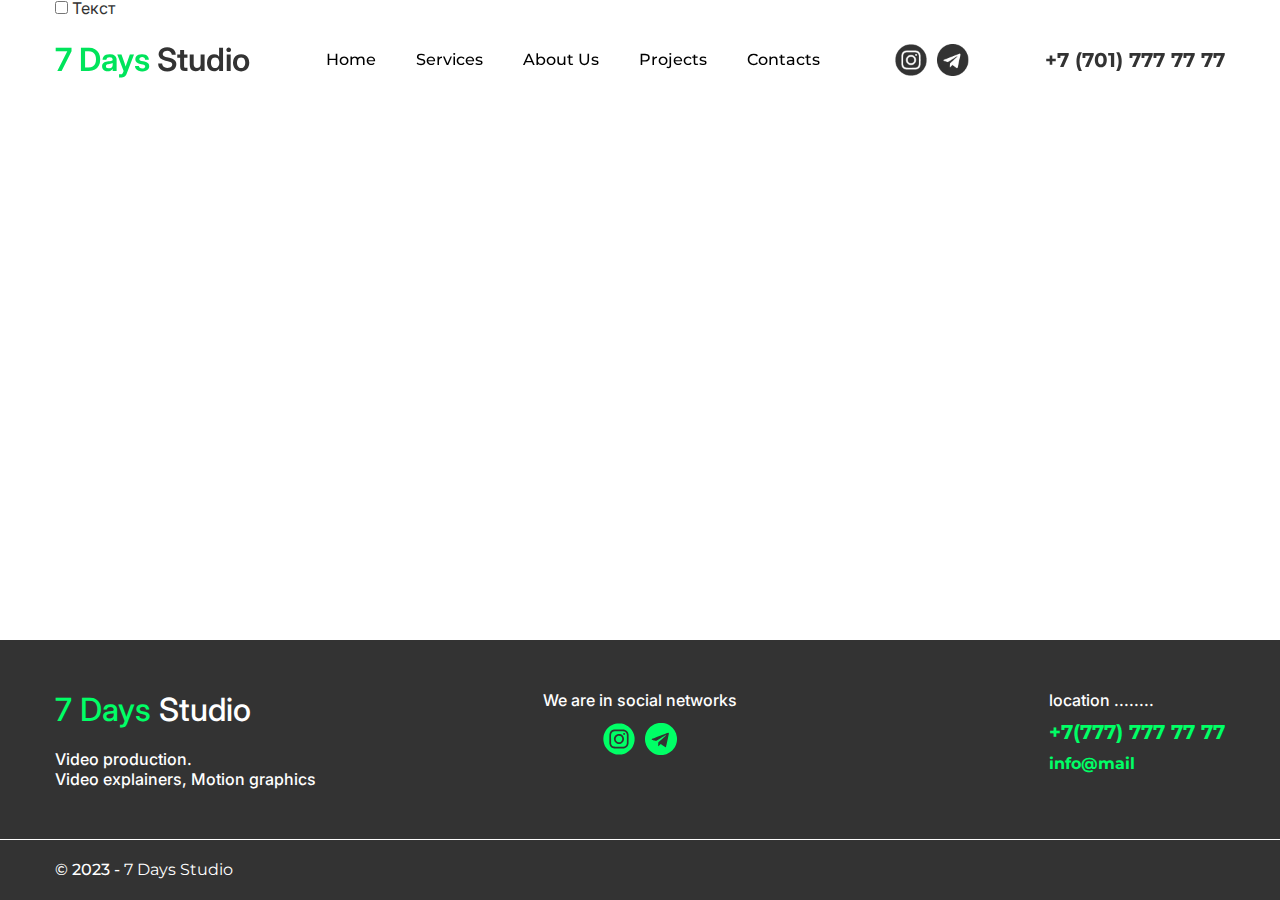
<file: home.html>
<!DOCTYPE html>
<html lang="en">

<head>
	<title>HomePage</title>
	<meta charset="UTF-8">
	<meta name="format-detection" content="telephone=no">
	<!-- <style>body{opacity: 0;}</style> -->
	<link rel="stylesheet" href="css/style.min.css?_v=20230620214445">
	<link rel="shortcut icon" href="favicon.ico">
	<!-- <meta name="robots" content="noindex, nofollow"> -->
	<meta name="viewport" content="width=device-width, initial-scale=1.0">
	<link rel="preconnect" href="https://fonts.googleapis.com">
	<link rel="preconnect" href="https://fonts.gstatic.com" crossorigin>
	<link href="https://fonts.googleapis.com/css2?family=Inter:wght@300;500;600;700;800&family=Montserrat:wght@400;500;600;700&display=swap&_v=20230620214445" rel="stylesheet">
</head>

<body>
	<div class="wrapper">
		<header class="header" data-lp>
			<div class="header__container">
				<div class="header__menu menu">
					<div class="menu__logo">
						<span class="menu__logo-green">7 Days </span>
						<span class="menu__logo-gray">Studio</span>
					</div>

					<div class="menu__wrapper">
						<div class="menu__body">
							<nav class="menu__navigation">
								<ul class="menu__list">
									<li class="menu__item"><a data-goto-header data-goto=".first-screen" href="#" class="menu__link">Home</a></li>
									<li class="menu__item"><a data-goto-header data-goto=".services" href="#" class="menu__link">Services</a></li>
									<li class="menu__item"><a data-goto-header data-goto=".about" href="#" class="menu__link">About Us</a></li>
									<li class="menu__item"><a data-goto-header data-goto=".projects" href="#" class="menu__link">Projects</a></li>
									<li class="menu__item"><a data-goto-header data-goto=".footer" href="#" class="menu__link">Contacts</a></li>
								</ul>
							</nav>
						</div>
					</div>

					<div class="menu__socials socials-block" data-da=".menu__body, 479.98, last">
						<a href="#" class="socials-block__item">
							<picture><source srcset="img/header/icon-instagram.webp" type="image/webp"><img src="img/header/icon-instagram.png" alt=""></picture>
						</a>
						<a href="#" class="socials-block__item">
							<picture><source srcset="img/header/icon-telegram.webp" type="image/webp"><img src="img/header/icon-telegram.png" alt=""></picture>
						</a>
					</div>

					<a href="tel:+77017777777" class="menu__phone link-hover" data-da=".menu__body, 767.98, last">+7 (701) 777 77 77</a>

					<button type="button" class="menu__icon icon-menu"><span></span></button>
				</div>
			</div>
		</header>
		<main class="page">
			<div class="page__container">
				<div class="checkbox">
					<input id="c_1" data-error="Ошибка" class="checkbox__input" type="checkbox" value="1" name="form[]">
					<label for="c_1" class="checkbox__label"><span class="checkbox__text">Текст</span></label>
				</div>
			</div>
		</main>
		<footer class="footer">
			<div class="footer__top">
				<div class="footer__container">
					<div class="footer__logo-block">
						<div class="footer__logo">
							<span class="footer__logo-green">7 Days </span>
							<span class="footer__logo-white">Studio</span>
						</div>
						<p class="footer__info">Video production. <br> Video explainers, Motion graphics</p>
					</div>
					<div class="footer__socials">
						<div class="footer__socials-title">We are in social networks</div>
						<div class="footer__socials-body">
							<a href="#" class="footer__socials-item">
								<img src="img/footer/icon-instagram.svg" alt="">
							</a>
							<a href="#" class="footer__socials-item">
								<img src="img/footer/icon-telegram.svg" alt="">
							</a>
						</div>
					</div>
					<div class="footer__contacts">
						<div class="footer__contacts-body">
							<div class="footer__contacts-location">location ........</div>
							<a href="tel:+77777777777" class="footer__contacts-phone link-hover">+7(777) 777 77 77</a>
							<a href="mailto:info@mail" class="footer__contacts-email link-hover">info@mail</a>
						</div>
					</div>
				</div>
			</div>
			<div class="footer__bottom">
				<div class="footer__container">
					<div class="footer__copy">© 2023 - <span> 7 Days Studio</span></div>
				</div>
			</div>
		</footer>
	</div>
	<div id="form" aria-hidden="true" class="popup popup-form">
		<div class="popup__wrapper">
			<div class="popup__content">
				<button data-close type="button" class="popup__close">
					<img src="img/popup/x.svg" alt="">
				</button>
				<div class="popup__bg">
					<picture><source srcset="img/popup/bg.webp" type="image/webp"><img src="img/popup/bg.png" alt=""></picture>
				</div>
				<div class="popup__body">
					<div class="popup__titles">
						<h2 class="popup__title">Get detailed expert advice</h2>
						<p class="popup__desc">Leave a request and in the near future the manager of the company will contact you, who will advise you on all your questions</p>
					</div>
					<form data-ajax data-popup-message="#thanks" action="sendmail.php" method="POST" class="popup__form">
						<div class="popup__input round-input">
							<label class="round-input__label" for="name-2">Your Name <span>*</span></label>
							<div class="round-input__group icon-user">
								<input class="round-input__input" placeholder="Name" id="name-2" type="text" name="name" required>
							</div>
						</div>
						<div class="popup__input round-input">
							<label class="round-input__label" for="tel-2">Phone <span>*</span></label>
							<div class="round-input__group icon-phone">
								<input class="round-input__input tel-mask" placeholder="+7 (___) ___ ____" id="tel-2" type="tel" name="tel" required>
							</div>
						</div>
						<button class="popup__form-button button button--type-filled">Send</button>
						<div class="popup__info">By clicking on the button you agree to the processing of personal data in accordance with the privacy policy</div>
					</form>
				</div>
			</div>
		</div>
	</div>
	<div id="thanks" aria-hidden="true" class="popup popup-thanks">
		<div class="popup__wrapper">
			<div class="popup__content">
				<h2 class="popup__title">Thank you for your application!</h2>
				<p class="popup__desc">In the near future our manager will contact you, who will advise you on all issues</p>
				<button data-close type="button" class="popup__close">ok</button>
			</div>
		</div>
	</div>
	<script src="js/app.min.js?_v=20230620214445"></script>
</body>

</html>
</file>
<file: css/style.min.css>
@charset "UTF-8";@import url('https://fonts.googleapis.com/css2?family=Inter:wght@300; 500;600;700;800&family=Montserrat:wght@400;500;600;700&display=swap');*{padding:0;margin:0;border:0}*,:after,:before{-webkit-box-sizing:border-box;box-sizing:border-box}body,html{height:100%;min-width:320px}body{color:#333;line-height:1;font-family:Inter,sans-serif;font-size:1rem;-ms-text-size-adjust:100%;-moz-text-size-adjust:100%;-webkit-text-size-adjust:100%;-webkit-font-smoothing:antialiased;-moz-osx-font-smoothing:grayscale}button,input,textarea{font-family:Inter,sans-serif;font-size:inherit}button{cursor:pointer;color:inherit;background-color:inherit}a{color:inherit;text-decoration:none}ul li{list-style:none}img{vertical-align:top}h1,h2,h3,h4,h5,h6{font-weight:inherit;font-size:inherit}.lock body{overflow:hidden;-ms-touch-action:none;touch-action:none;-ms-scroll-chaining:none;overscroll-behavior:none}.wrapper{min-height:100%;display:-webkit-box;display:-ms-flexbox;display:flex;-webkit-box-orient:vertical;-webkit-box-direction:normal;-ms-flex-direction:column;flex-direction:column;overflow:hidden}.wrapper>main{-webkit-box-flex:1;-ms-flex:1 1 auto;flex:1 1 auto}.wrapper>*{min-width:0}[class*=__container]{margin:0 auto;max-width:73.12375rem}body::after{content:"";background-color:rgba(0,0,0,.5);position:fixed;width:100%;height:100%;top:0;left:0;opacity:0;-webkit-transition:opacity .8s ease 0s;-o-transition:opacity .8s ease 0s;transition:opacity .8s ease 0s;pointer-events:none;z-index:899}.popup-show body::after{opacity:1}.popup{position:fixed;top:0;left:0;bottom:0;right:0;padding:30px 10px;-webkit-transition:visibility .8s ease 0s;-o-transition:visibility .8s ease 0s;transition:visibility .8s ease 0s;visibility:hidden;pointer-events:none;z-index:900}.popup_show{visibility:visible;overflow:auto;pointer-events:auto}.popup_show .popup__content{visibility:visible;-webkit-transform:scale(1) translate(0,0)!important;-ms-transform:scale(1) translate(0,0)!important;transform:scale(1) translate(0,0)!important}.popup__wrapper{display:-webkit-box;display:-ms-flexbox;display:flex;-webkit-box-orient:vertical;-webkit-box-direction:normal;-ms-flex-direction:column;flex-direction:column;-webkit-box-align:center;-ms-flex-align:center;align-items:center;min-height:100%;-webkit-box-flex:1;-ms-flex:1 1 auto;flex:1 1 auto;width:100%;-webkit-box-pack:center;-ms-flex-pack:center;justify-content:center}.popup__content{visibility:hidden;-webkit-transform:scale(0);-ms-transform:scale(0);transform:scale(0);-webkit-transition:-webkit-transform .3s ease 0s;transition:-webkit-transform .3s ease 0s;-o-transition:transform .3s ease 0s;transition:transform .3s ease 0s;transition:transform .3s ease 0s,-webkit-transform .3s ease 0s;width:100%}.lock .popup__content{visibility:visible}#form.popup .popup__content{background-color:#fbfbfb;max-width:770px;border-radius:10px;overflow:hidden;display:-ms-grid;display:grid;-ms-grid-columns:225px auto;grid-template-columns:225px auto}#form.popup .popup__close{position:absolute;top:15px;right:15px;background:0 0}#form.popup .popup__bg img{width:100%;height:100%;-o-object-fit:cover;object-fit:cover}#form.popup .popup__body{padding:90px 50px 50px}#form.popup .popup__title{font-weight:800;font-size:28px;line-height:1.25}#form.popup .popup__desc{font-weight:500;line-height:1.25;margin-top:15px;margin-bottom:35px;margin-top:10px;margin-bottom:20px}#form.popup .popup__form{max-width:400px}#form.popup .popup__input:not(:last-child){margin-bottom:10px}#form.popup .popup__form-button{margin-top:5px;width:100%;margin-bottom:10px}#form.popup .popup__info{font-weight:300;font-size:12px;line-height:1.25;text-align:center}#thanks.popup .popup__content{max-width:550px;background:#fbfbfb;border:1px solid #333;border-radius:10px;padding:65px 50px;display:-webkit-box;display:-ms-flexbox;display:flex;-webkit-box-orient:vertical;-webkit-box-direction:normal;-ms-flex-direction:column;flex-direction:column;-webkit-box-align:center;-ms-flex-align:center;align-items:center;text-align:center}#thanks.popup .popup__title{font-weight:800;font-size:28px;line-height:1.25}#thanks.popup .popup__desc{font-family:Montserrat,sans-serif;font-weight:600;font-size:15px;line-height:1.2;margin-top:30px;margin-bottom:45px}#thanks.popup .popup__close{font-family:Montserrat,sans-serif;font-weight:700;font-size:17px;line-height:1.2352941176;color:#333;background-color:#0f6;border-radius:20px;padding:12px 45px}[class*=-ibg]{position:relative}[class*=-ibg] img{position:absolute;width:100%;height:100%;top:0;left:0;-o-object-fit:cover;object-fit:cover}[class*=-ibg_contain] img{-o-object-fit:contain;object-fit:contain}.socials-block{display:-webkit-box;display:-ms-flexbox;display:flex;-ms-flex-wrap:wrap;flex-wrap:wrap;-webkit-column-gap:10px;-moz-column-gap:10px;column-gap:10px}.socials-block__item{width:32px;height:32px}.socials-block__item img{width:100%;height:100%;-o-object-fit:contain;object-fit:contain}.link-hover{position:relative}.link-hover:before{content:"";position:absolute;bottom:-.2em;left:0;width:0%;height:2px;background-color:#00e45b;-webkit-transition:width .3s;-o-transition:width .3s;transition:width .3s}.button{font-family:Montserrat,sans-serif;font-weight:700;display:inline-block;font-size:16px;padding-top:15px;padding-bottom:15px;padding-left:20px;padding-right:20px}.button--type-bordered{color:#333;border:3px solid #0f6}.button--type-filled{color:#333;border-radius:10px;background-color:#0f6}.under-input{position:relative}.under-input__label{position:absolute;top:50%;left:0;font-family:Montserrat,sans-serif;font-weight:500;font-size:18px;-webkit-transform:translate(0,-50%);-ms-transform:translate(0,-50%);transform:translate(0,-50%);pointer-events:none;-webkit-transition:top .3s,translate .3s,font-size .3s,color .3s;-o-transition:top .3s,translate .3s,font-size .3s,color .3s;transition:top .3s,translate .3s,font-size .3s,color .3s}.under-input__input{width:100%;padding:15px 0;font-family:Montserrat,sans-serif;font-weight:500;font-size:18px;border-bottom:1px solid #333;color:rgba(51,51,51,0);-webkit-transition:border-bottom .3s,color .3s;-o-transition:border-bottom .3s,color .3s;transition:border-bottom .3s,color .3s}.under-input__input:focus{outline:0;border-bottom:1px solid #00e45b}.under-input__input:focus~.under-input__label{color:#00e45b}.focusing .under-input__label{font-size:14px;top:0;-webkit-transform:translate(0,-80%);-ms-transform:translate(0,-80%);transform:translate(0,-80%)}.focusing .under-input__input{color:#333}.round-input__label{display:block;font-weight:800;line-height:1.25;margin-bottom:5px}.round-input__label span{color:#f22}.round-input .icon-phone,.round-input .icon-user{position:relative}.round-input .icon-phone::before,.round-input .icon-user::before{content:"";position:absolute;top:50%;right:20px;width:30px;height:30px;-webkit-transform:translate(0,-50%);-ms-transform:translate(0,-50%);transform:translate(0,-50%);pointer-events:none}.no-webp .round-input .icon-phone::before{background:url(../img/common/input-phone.png) 0 0/contain no-repeat}.no-webp .round-input .icon-user::before{background:url(../img/common/input-user.png) 0 0/contain no-repeat}.round-input__input{padding:20px;border-radius:10px;border:1px solid #c9c9c9;width:100%;-webkit-transition:border .3s;-o-transition:border .3s;transition:border .3s}.round-input__input::-webkit-input-placeholder{color:#c9c9c9}.round-input__input::-moz-placeholder{color:#c9c9c9}.round-input__input:-ms-input-placeholder{color:#c9c9c9}.round-input__input::-ms-input-placeholder{color:#c9c9c9}.round-input__input::placeholder{color:#c9c9c9}.round-input__input:focus{outline:0;border:1px solid #00e45b}.responsive-video{position:relative;padding:56.25% 0 0;background-color:#fff;-webkit-box-shadow:0 4px 20px rgba(0,0,0,.25);box-shadow:0 4px 20px rgba(0,0,0,.25);border-radius:10px;overflow:hidden}.responsive-video iframe{position:absolute;left:0;top:0;width:100%;height:100%;border:0}.responsive-video img{position:absolute;left:0;top:0;width:100%;height:100%;-o-object-fit:cover;object-fit:cover;-o-object-position:center;object-position:center}.responsive-video__play{position:absolute;left:0;top:0;z-index:2;display:-webkit-box;display:-ms-flexbox;display:flex;-webkit-box-align:center;-ms-flex-align:center;align-items:center;-webkit-box-pack:center;-ms-flex-pack:center;justify-content:center;width:100%;height:100%}.responsive-video__play:hover span{-webkit-transform:scale(1.2);-ms-transform:scale(1.2);transform:scale(1.2);background:#0f6}.responsive-video__icon{width:60px;height:60px;display:-webkit-box;display:-ms-flexbox;display:flex;-webkit-box-align:center;-ms-flex-align:center;align-items:center;-webkit-box-pack:center;-ms-flex-pack:center;justify-content:center;border-radius:50%;background:#333;-webkit-transition:background-color .3s,-webkit-transform .3s;transition:background-color .3s,-webkit-transform .3s;-o-transition:background-color .3s,transform .3s;transition:background-color .3s,transform .3s;transition:background-color .3s,transform .3s,-webkit-transform .3s}.responsive-video__icon::before{content:"";position:absolute;top:50%;left:50%;width:36px;height:36px;-webkit-transform:translate(-50%,-50%);-ms-transform:translate(-50%,-50%);transform:translate(-50%,-50%);background:url(../img/projects/play.svg) center no-repeat}::-webkit-scrollbar{width:13px;height:13px;background:#fff}::-webkit-scrollbar-thumb{border:3px solid #fff;border-radius:100px;background-color:#00e45b}.header{position:fixed;top:0;left:0;right:0;width:100%;-webkit-transition:background-color .3s;-o-transition:background-color .3s;transition:background-color .3s;z-index:60}.header.is-scrolling{background-color:#fff}.header.is-scrolling .menu{min-height:80px}.header .menu{display:-webkit-box;display:-ms-flexbox;display:flex;-webkit-box-align:center;-ms-flex-align:center;align-items:center;-webkit-box-pack:justify;-ms-flex-pack:justify;justify-content:space-between;-webkit-column-gap:15px;-moz-column-gap:15px;column-gap:15px;min-height:120px;padding:10px 0 10px 0;-webkit-transition:min-height .3s;-o-transition:min-height .3s;transition:min-height .3s}.header .menu__logo{font-weight:600;font-size:25px}.header .menu__logo-green{color:#00e45b}.header .menu__logo-gray{color:#333}.header .menu__phone,.header .menu__wrapper{font-family:Montserrat,sans-serif}.header .menu__list{display:-webkit-box;display:-ms-flexbox;display:flex;-webkit-box-align:center;-ms-flex-align:center;align-items:center;-ms-flex-wrap:wrap;flex-wrap:wrap;-webkit-column-gap:20px;-moz-column-gap:20px;column-gap:20px;row-gap:15px}.header .menu__link{font-weight:500;font-size:16px;color:#000}.header .menu__phone{font-weight:700;font-size:20px}.icon-menu{display:none}.menu-open .menu__wrapper{right:0!important}.footer{margin-top:80px;color:#fff;font-weight:500;font-size:16px;line-height:1.25;font-size:14px;background-color:#333}.footer__top{padding-top:30px;padding-bottom:30px}.footer__top .footer__container{display:-ms-grid;display:grid;-ms-grid-rows:1fr;-ms-grid-columns:1fr 30px 1fr 30px 1fr 30px 1fr 30px 1fr 30px 1fr 30px 1fr 30px 1fr 30px 1fr 30px 1fr 30px 1fr 30px 1fr;grid-template:1fr/repeat(12,1fr);gap:30px}.footer__logo-block{-ms-grid-column:1;-ms-grid-column-span:3;grid-column:1/span 3}.footer__logo{font-weight:500;font-size:20px;margin-bottom:.6em}.footer__logo-green{color:#0f6}.footer__logo-white{color:#fff}.footer__socials{-ms-grid-column:5;-ms-grid-column-span:4;grid-column:5/span 4;-ms-grid-column-align:center;justify-self:center;text-align:center}.footer__socials-title{margin-bottom:.8em}.footer__socials-body{display:-webkit-box;display:-ms-flexbox;display:flex;gap:10px;-webkit-box-align:center;-ms-flex-align:center;align-items:center;-webkit-box-pack:center;-ms-flex-pack:center;justify-content:center}.footer__contacts{-ms-grid-column:10;-ms-grid-column-span:3;grid-column:10/span 3;-ms-grid-column-align:end;justify-self:end}.footer__contacts-body{display:-webkit-box;display:-ms-flexbox;display:flex;-webkit-box-align:start;-ms-flex-align:start;align-items:flex-start;-webkit-box-orient:vertical;-webkit-box-direction:normal;-ms-flex-direction:column;flex-direction:column;gap:10px}.footer__contacts-phone{font-weight:700;font-size:20px;line-height:1.2;color:#0f6;font-family:Montserrat,sans-serif}.footer__contacts-email{font-weight:700;color:#0f6;font-family:Montserrat,sans-serif}.footer__bottom{border-top:1px solid #fff;padding:20px 0}.footer__bottom .footer__container{display:-webkit-box;display:-ms-flexbox;display:flex;-webkit-box-pack:justify;-ms-flex-pack:justify;justify-content:space-between;-webkit-box-align:center;-ms-flex-align:center;align-items:center}.footer__copy{font-family:Montserrat,sans-serif}.footer__copy span{font-weight:400}.footer__developer{font-family:Montserrat,sans-serif}.footer__developer a{border-bottom:1px solid #fff}.no-webp .first-screen{background:url(../img/first-screen/bg.jpg) center/cover no-repeat}.first-screen{padding-top:120px;padding-bottom:100px;position:relative}.first-screen__container{display:-ms-grid;display:grid;gap:30px;-ms-grid-rows:1fr;-ms-grid-columns:1fr 30px 1fr 30px 1fr 30px 1fr 30px 1fr 30px 1fr 30px 1fr 30px 1fr 30px 1fr 30px 1fr 30px 1fr 30px 1fr;grid-template:1fr/repeat(12,1fr);position:relative}.first-screen__content{-ms-grid-column:1;-ms-grid-column-span:8;grid-column:1/span 8;color:#fff;background-color:#333}.first-screen__content-body{position:relative}.first-screen__content-text{display:-webkit-box;display:-ms-flexbox;display:flex;-webkit-box-align:start;-ms-flex-align:start;align-items:flex-start;-webkit-box-orient:vertical;-webkit-box-direction:normal;-ms-flex-direction:column;flex-direction:column;row-gap:15px;background-color:#333;padding:40px 40px 40px 50vw;position:relative;margin-left:-50vw;z-index:1}.first-screen__title{font-weight:700;line-height:1.2083333333;font-size:30px}.first-screen__subtitle{font-weight:500;font-size:24px;line-height:1.2083333333;font-size:18px}.first-screen__button{color:#fff}.first-screen__content-decor .decor-1{position:absolute;z-index:5;top:-25px;left:0;width:60px;height:50px}.first-screen__content-decor .decor-1 img{width:100%;height:100%;-o-object-fit:contain;object-fit:contain}.first-screen__content-decor .decor-2{position:absolute;z-index:5;top:-25px;left:20px;width:60px;height:50px}.first-screen__content-decor .decor-2 img{width:100%;height:100%;-o-object-fit:contain;object-fit:contain}.first-screen__content-decor .decor-3{position:absolute;bottom:-15px;right:-15px}.first-screen__cube{position:absolute;top:40px;right:0;width:250px;height:250px;z-index:5}.first-screen__cube img{width:100%;height:100%;-o-object-fit:contain;object-fit:contain}.first-screen__decors .decor-1{position:absolute;top:135px;right:-80px;width:350px;height:375px}.first-screen__decors .decor-1 img{width:100%;height:100%;-o-object-fit:contain;object-fit:contain}.first-screen__decors .decor-2{position:absolute;top:340px;right:-160px;width:200px;height:205px}.first-screen__decors .decor-2 img{width:100%;height:100%;-o-object-fit:contain;object-fit:contain}.services{margin-top:50px}.services__title{font-weight:700;line-height:1.2083333333;margin-bottom:1em;font-size:30px}.services__cards{display:-ms-grid;display:grid;-ms-grid-rows:1fr;-ms-grid-columns:1fr 30px 1fr;grid-template:1fr/1fr 1fr;gap:30px}.services .services-card{display:-ms-grid;display:grid;-ms-grid-rows:1fr;-ms-grid-columns:minmax(100px,270px) auto;grid-template:1fr/minmax(100px,270px) auto;border-radius:10px;overflow:hidden;-webkit-box-shadow:0 4px 20px rgba(0,0,0,.25);box-shadow:0 4px 20px rgba(0,0,0,.25)}.services .services-card__media{background-color:#333}.services .services-card__media.services-card-media-green{background-color:#0f6}.services .services-card__media-image{height:100%;-webkit-transform:translate(30px,0);-ms-transform:translate(30px,0);transform:translate(30px,0)}.services .services-card__media-image img{width:100%;height:100%;-o-object-fit:contain;object-fit:contain}.services .services-card__content{display:-ms-grid;display:grid;row-gap:20px;justify-items:start;-ms-grid-rows:auto 20px 1fr 20px auto;-ms-grid-columns:1fr;grid-template:auto 1fr auto/1fr;padding:45px 25px 45px 30px}.services .services-card__title{font-weight:700;line-height:1.2083333333;font-size:18px}.services .services-card__subtitle{font-weight:600;font-size:16px;line-height:1.1875}.about{margin-top:80px;background-color:#f5f5f5}.about__container{display:-ms-grid;display:grid;gap:100px;-ms-grid-rows:1fr;-ms-grid-columns:1fr 100px 1fr;grid-template:1fr/1fr 1fr}.about__content{padding:40px 0 100px}.about__media{position:relative}.about__image{-webkit-transform:scale(1.13);-ms-transform:scale(1.13);transform:scale(1.13);-webkit-transform-origin:100% 100%;-ms-transform-origin:100% 100%;transform-origin:100% 100%;position:absolute;bottom:0;top:0;right:0}.about__image img{width:100%;height:100%;-o-object-fit:contain;object-fit:contain}.about__title{font-weight:700;margin-bottom:.5em;color:#00e45b;line-height:1.203125;font-size:35px}.about__text{font-weight:600;line-height:1.2;font-size:16px}.about__text p:not(:last-child){margin-bottom:1.25em}.about__text p:not(:last-child) span{color:#00e45b}.form-screen{margin-top:80px}.form-screen__title{font-weight:600;margin-bottom:1em;color:#00e45b;line-height:1.2083333333;font-size:30px}.form-screen__body{display:-ms-grid;display:grid;row-gap:45px;-webkit-column-gap:30px;-moz-column-gap:30px;column-gap:30px;-ms-grid-rows:auto 45px auto;-ms-grid-columns:1fr 30px 1fr 30px 1fr;grid-template:repeat(2,auto)/repeat(3,1fr)}.form-screen__button{-ms-grid-column:2;-ms-grid-column-span:1;grid-column:2/3;border-radius:10px}.advantages{margin-top:80px}.advantages__title{font-weight:700;margin-bottom:1.25em;color:#00e45b;line-height:1.2083333333;font-size:30px}.advantages__cards{display:-ms-grid;display:grid;gap:30px;-ms-grid-rows:auto;-ms-grid-columns:1fr 30px 1fr 30px 1fr;grid-template:repeat(1,auto)/repeat(3,1fr)}.advantages__card{position:relative;background-color:#fff;-webkit-box-shadow:0 4px 20px rgba(0,0,0,.25);box-shadow:0 4px 20px rgba(0,0,0,.25);border-radius:4px;padding:15px;padding-top:50px}.advantages__card-icon{position:absolute;top:-20px;right:0;width:94px;height:100px}.advantages__card-icon img{width:100%;height:100%;-o-object-fit:contain;object-fit:contain}.advantages__card-title{font-weight:600;font-size:18px;margin-bottom:1em;line-height:1.2222222222}.advantages__card-text{font-weight:500;font-size:14px;line-height:1.2142857143}.advantages__card-text p:not(:last-child){margin-bottom:.3em}.projects{margin-top:80px}.projects__title{font-weight:700;margin-bottom:1.25em;color:#00e45b;line-height:1.2083333333;font-size:30px}.consult{margin-top:80px}.consult__wrapper{-webkit-box-shadow:0 4px 20px rgba(0,0,0,.25);box-shadow:0 4px 20px rgba(0,0,0,.25);border-radius:20px;display:-ms-grid;display:grid;-ms-grid-rows:1fr;-ms-grid-columns:1fr 15px 1fr 15px 1fr 15px 1fr 15px 1fr 15px 1fr 15px 1fr 15px 1fr 15px 1fr 15px 1fr 15px 1fr 15px 1fr;grid-template:1fr/repeat(12,1fr);gap:15px}.consult__content{-ms-grid-column-span:7;grid-column:span 7;padding-top:20px;padding-bottom:20px;padding-left:20px;padding-right:0}.consult__title{font-weight:700;line-height:1.2;font-size:30px}.consult__text{font-weight:600;font-size:16px;line-height:1.2;margin:1em 0 1.5em 0}.consult__button{border-radius:10px;padding-left:50px;padding-right:50px}.consult__media{-ms-grid-column-span:5;grid-column:span 5;position:relative}.consult__image{position:absolute;top:0;left:0;right:0;bottom:0;width:100%;height:100%;-webkit-transform:scale(1.12);-ms-transform:scale(1.12);transform:scale(1.12);-webkit-transform-origin:center bottom;-ms-transform-origin:center bottom;transform-origin:center bottom}.consult__image img{width:100%;height:100%;-o-object-fit:contain;object-fit:contain}@media all and (min-width:29.99875em){#form.popup .popup__desc{margin-top:11px}#form.popup .popup__desc{margin-bottom:24px}#form.popup .popup__input:not(:last-child){margin-bottom:13px}#form.popup .popup__form-button{margin-bottom:14px}.button{font-size:17px}.button{padding-top:16px}.button{padding-bottom:16px}.button{padding-left:23px}.button{padding-right:23px}.header .menu__logo{font-size:27px}.header .menu__list{-webkit-column-gap:20px;-moz-column-gap:20px;column-gap:20px}.footer{margin-top:85px}.footer{font-size:15px}.footer__top{padding-top:35px}.footer__top{padding-bottom:35px}.footer__logo{font-size:23px}.first-screen{padding-top:154px}.first-screen{padding-bottom:135px}.first-screen__content-text{row-gap:18px}.first-screen__title{font-size:35px}.first-screen__subtitle{font-size:20px}.first-screen__content-decor .decor-1{top:-40px}.first-screen__content-decor .decor-1{left:-18px}.first-screen__content-decor .decor-1{width:88px}.first-screen__content-decor .decor-1{height:75px}.first-screen__content-decor .decor-2{top:-40px}.first-screen__content-decor .decor-2{left:16px}.first-screen__content-decor .decor-2{width:88px}.first-screen__content-decor .decor-2{height:75px}.first-screen__cube{width:308px}.first-screen__cube{height:308px}.first-screen__decors .decor-1{width:435px}.first-screen__decors .decor-1{height:466px}.first-screen__decors .decor-2{width:289px}.first-screen__decors .decor-2{height:295px}.services{margin-top:58px}.services__title{font-size:35px}.services .services-card__title{font-size:20px}.about{margin-top:103px}.about__title{font-size:42px}.about__text{font-size:17px}.form-screen{margin-top:85px}.form-screen__title{font-size:35px}.advantages{margin-top:85px}.advantages__title{font-size:35px}.advantages__card{padding:19px}.advantages__card{padding-top:50px}.projects{margin-top:85px}.projects__title{font-size:35px}.consult{margin-top:98px}.consult__wrapper{gap:19px}.consult__content{padding-top:30px}.consult__content{padding-bottom:30px}.consult__content{padding-left:40px}.consult__title{font-size:33px}.consult__text{font-size:17px}.consult__button{padding-left:63px}.consult__button{padding-right:63px}}@media all and (min-width:47.99875em){#form.popup .popup__desc{margin-top:13px}#form.popup .popup__desc{margin-bottom:28px}#form.popup .popup__input:not(:last-child){margin-bottom:15px}#form.popup .popup__form-button{margin-bottom:18px}.button{font-size:17px}.button{padding-top:18px}.button{padding-bottom:18px}.button{padding-left:25px}.button{padding-right:25px}.header .menu__logo{font-size:29px}.header .menu__list{-webkit-column-gap:20px;-moz-column-gap:20px;column-gap:20px}.footer{margin-top:90px}.footer{font-size:15px}.footer__top{padding-top:40px}.footer__top{padding-bottom:40px}.footer__logo{font-size:26px}.first-screen{padding-top:188px}.first-screen{padding-bottom:170px}.first-screen__content-text{row-gap:20px}.first-screen__title{font-size:39px}.first-screen__subtitle{font-size:21px}.first-screen__content-decor .decor-1{top:-55px}.first-screen__content-decor .decor-1{left:-35px}.first-screen__content-decor .decor-1{width:115px}.first-screen__content-decor .decor-1{height:100px}.first-screen__content-decor .decor-2{top:-55px}.first-screen__content-decor .decor-2{left:13px}.first-screen__content-decor .decor-2{width:115px}.first-screen__content-decor .decor-2{height:100px}.first-screen__cube{width:365px}.first-screen__cube{height:365px}.first-screen__decors .decor-1{width:520px}.first-screen__decors .decor-1{height:558px}.first-screen__decors .decor-2{width:378px}.first-screen__decors .decor-2{height:385px}.services{margin-top:65px}.services__title{font-size:39px}.services .services-card__title{font-size:21px}.about{margin-top:125px}.about__title{font-size:50px}.about__text{font-size:18px}.form-screen{margin-top:90px}.form-screen__title{font-size:39px}.advantages{margin-top:90px}.advantages__title{font-size:39px}.advantages__card{padding:23px}.advantages__card{padding-top:50px}.projects{margin-top:90px}.projects__title{font-size:39px}.consult{margin-top:115px}.consult__wrapper{gap:23px}.consult__content{padding-top:40px}.consult__content{padding-bottom:40px}.consult__content{padding-left:60px}.consult__title{font-size:35px}.consult__text{font-size:18px}.consult__button{padding-left:75px}.consult__button{padding-right:75px}}@media all and (min-width:61.99875em){#form.popup .popup__desc{margin-top:14px}#form.popup .popup__desc{margin-bottom:31px}#form.popup .popup__input:not(:last-child){margin-bottom:18px}#form.popup .popup__form-button{margin-bottom:21px}.button{font-size:18px}.button{padding-top:19px}.button{padding-bottom:19px}.button{padding-left:28px}.button{padding-right:28px}.header .menu__logo{font-size:30px}.header .menu__list{-webkit-column-gap:20px;-moz-column-gap:20px;column-gap:20px}.footer{margin-top:95px}.footer{font-size:16px}.footer__top{padding-top:45px}.footer__top{padding-bottom:45px}.footer__logo{font-size:29px}.first-screen{padding-top:221px}.first-screen{padding-bottom:205px}.first-screen__content-text{row-gap:23px}.first-screen__title{font-size:44px}.first-screen__subtitle{font-size:23px}.first-screen__content-decor .decor-1{top:-70px}.first-screen__content-decor .decor-1{left:-53px}.first-screen__content-decor .decor-1{width:143px}.first-screen__content-decor .decor-1{height:125px}.first-screen__content-decor .decor-2{top:-70px}.first-screen__content-decor .decor-2{left:9px}.first-screen__content-decor .decor-2{width:143px}.first-screen__content-decor .decor-2{height:125px}.first-screen__cube{width:423px}.first-screen__cube{height:423px}.first-screen__decors .decor-1{width:605px}.first-screen__decors .decor-1{height:649px}.first-screen__decors .decor-2{width:466px}.first-screen__decors .decor-2{height:475px}.services{margin-top:73px}.services__title{font-size:44px}.services .services-card__title{font-size:23px}.about{margin-top:148px}.about__title{font-size:57px}.about__text{font-size:19px}.form-screen{margin-top:95px}.form-screen__title{font-size:44px}.advantages{margin-top:95px}.advantages__title{font-size:44px}.advantages__card{padding:26px}.advantages__card{padding-top:50px}.projects{margin-top:95px}.projects__title{font-size:44px}.consult{margin-top:133px}.consult__wrapper{gap:26px}.consult__content{padding-top:50px}.consult__content{padding-bottom:50px}.consult__content{padding-left:80px}.consult__title{font-size:38px}.consult__text{font-size:19px}.consult__button{padding-left:88px}.consult__button{padding-right:88px}}@media all and (min-width:74.99875em){#form.popup .popup__desc{margin-top:15px}#form.popup .popup__desc{margin-bottom:35px}#form.popup .popup__input:not(:last-child){margin-bottom:20px}#form.popup .popup__form-button{margin-bottom:25px}.button{font-size:18px}.button{padding-top:20px}.button{padding-bottom:20px}.button{padding-left:30px}.button{padding-right:30px}.header .menu__logo{font-size:32px}.header .menu__list{-webkit-column-gap:40px;-moz-column-gap:40px;column-gap:40px}.footer{margin-top:100px}.footer{font-size:16px}.footer__top{padding-top:50px}.footer__top{padding-bottom:50px}.footer__logo{font-size:32px}.first-screen{padding-top:255px}.first-screen{padding-bottom:240px}.first-screen__content-text{row-gap:25px}.first-screen__title{font-size:48px}.first-screen__subtitle{font-size:24px}.first-screen__content-decor .decor-1{top:-85px}.first-screen__content-decor .decor-1{left:-70px}.first-screen__content-decor .decor-1{width:170px}.first-screen__content-decor .decor-1{height:150px}.first-screen__content-decor .decor-2{top:-85px}.first-screen__content-decor .decor-2{left:5px}.first-screen__content-decor .decor-2{width:170px}.first-screen__content-decor .decor-2{height:150px}.first-screen__cube{width:480px}.first-screen__cube{height:480px}.first-screen__decors .decor-1{width:690px}.first-screen__decors .decor-1{height:740px}.first-screen__decors .decor-2{width:555px}.first-screen__decors .decor-2{height:565px}.services{margin-top:80px}.services__title{font-size:48px}.services .services-card__title{font-size:24px}.about{margin-top:170px}.about__title{font-size:64px}.about__text{font-size:20px}.form-screen{margin-top:100px}.form-screen__title{font-size:48px}.advantages{margin-top:100px}.advantages__title{font-size:48px}.advantages__card{padding:30px}.advantages__card{padding-top:50px}.projects{margin-top:100px}.projects__title{font-size:48px}.consult{margin-top:150px}.consult__wrapper{gap:30px}.consult__content{padding-top:60px}.consult__content{padding-bottom:60px}.consult__content{padding-left:100px}.consult__title{font-size:40px}.consult__text{font-size:20px}.consult__button{padding-left:100px}.consult__button{padding-right:100px}}@media (max-width:74.99875em){[class*=__container]{max-width:60.625rem}}@media all and (max-width:74.99875em){.services .services-card__media-image{-webkit-transform:translate(20px,0);-ms-transform:translate(20px,0);transform:translate(20px,0)}.services .services-card__content{padding:25px;row-gap:15px}.about__container{gap:0}.about__content{padding:40px 0}.about__image{-webkit-transform:scale(1.13) translate(80px,0);-ms-transform:scale(1.13) translate(80px,0);transform:scale(1.13) translate(80px,0)}.consult__content{-ms-grid-column-span:8;grid-column:span 8}.consult__media{-ms-grid-column-span:4;grid-column:span 4}.consult__image{-webkit-transform:scale(1.5) translate(0,10%);-ms-transform:scale(1.5) translate(0,10%);transform:scale(1.5) translate(0,10%)}}@media (max-width:61.99875em){[class*=__container]{max-width:46.875rem}#form.popup .popup__content{-ms-grid-columns:180px auto;grid-template-columns:180px auto}.icon-menu{display:block;position:relative;width:1.875rem;height:1.125rem;z-index:5}.icon-menu span,.icon-menu::after,.icon-menu::before{content:"";-webkit-transition:all .3s ease 0s;-o-transition:all .3s ease 0s;transition:all .3s ease 0s;right:0;position:absolute;width:100%;height:.125rem;background-color:#000}.icon-menu::before{top:0}.icon-menu::after{bottom:0}.icon-menu span{top:calc(50% - .0625rem)}.menu-open .icon-menu span{width:0}.menu-open .icon-menu::before{top:calc(50% - .0625rem);-webkit-transform:rotate(-45deg);-ms-transform:rotate(-45deg);transform:rotate(-45deg)}.menu-open .icon-menu::after{bottom:calc(50% - .0625rem);-webkit-transform:rotate(45deg);-ms-transform:rotate(45deg);transform:rotate(45deg)}.header .menu{min-height:80px;background:#fff}.header .menu__wrapper{position:fixed;top:0;right:-100%;width:100%;height:100%;overflow:auto;display:-webkit-box;display:-ms-flexbox;display:flex;-webkit-box-orient:vertical;-webkit-box-direction:normal;-ms-flex-direction:column;flex-direction:column;-webkit-box-align:center;-ms-flex-align:center;align-items:center;-webkit-box-pack:start;-ms-flex-pack:start;justify-content:flex-start;padding:130px 0 50px 0;background-color:#e3e3e3;-webkit-transition:right .3s;-o-transition:right .3s;transition:right .3s}.header .menu__wrapper::before{content:"";position:fixed;top:0;left:0;right:0;width:100%;height:80px;z-index:45;background:#fff}.header .menu__body{display:-webkit-box;display:-ms-flexbox;display:flex;-webkit-box-orient:vertical;-webkit-box-direction:normal;-ms-flex-direction:column;flex-direction:column;-webkit-box-align:center;-ms-flex-align:center;align-items:center}.header .menu__list{-webkit-box-orient:vertical;-webkit-box-direction:normal;-ms-flex-direction:column;flex-direction:column;row-gap:45px}.header .menu__link{font-size:25px}.header .menu__icon,.header .menu__logo,.header .menu__phone,.header .menu__socials{z-index:50}.header .menu__icon,.header .menu__phone,.header .menu__socials,.header .menu__wrapper>.header .menu__logo{z-index:40}}@media (max-width:61.99875em) and (any-hover:none){.icon-menu{cursor:default}}@media all and (max-width:61.99875em){.footer__logo-block{-ms-grid-column:1;-ms-grid-column-span:4;grid-column:1/span 4}.footer__contacts{-ms-grid-column:10;-ms-grid-column-span:4;grid-column:10/span 4}.first-screen__content{-ms-grid-column:1;-ms-grid-column-span:9;grid-column:1/span 9}.first-screen__cube{right:-100px}.services__cards{-ms-grid-rows:1fr 1fr;-ms-grid-columns:1fr;grid-template:1fr 1fr/1fr}.services .services-card__media-image{-webkit-transform:translate(0,0) scale(.8);-ms-transform:translate(0,0) scale(.8);transform:translate(0,0) scale(.8)}.form-screen__body{-ms-grid-rows:(auto)[2];-ms-grid-columns:(1fr)[2];grid-template:repeat(2,auto)/repeat(2,1fr)}.form-screen__button{grid-column:auto}.advantages__cards{-ms-grid-rows:(auto)[2];-ms-grid-columns:(1fr)[2];grid-template:repeat(2,auto)/repeat(2,1fr)}.advantages__card:last-child{-ms-grid-column-span:2;grid-column:span 2}.consult__content{-ms-grid-column-span:12;grid-column:span 12;padding-right:20px}.consult__image{display:none}}@media (max-width:47.99875em){[class*=__container]{max-width:none;padding:0 .9375rem}}@media all and (max-width:47.99875em){.header .menu__logo{-webkit-box-flex:1;-ms-flex:1 1 auto;flex:1 1 auto}.header .menu__phone{font-size:25px;margin-top:2em;display:block}.footer__top .footer__container{-ms-grid-rows:(auto)[3];-ms-grid-columns:1fr;grid-template:repeat(3,auto)/1fr}.footer__top .footer__container>*{grid-column:auto;-ms-grid-column-align:center;justify-self:center;text-align:center}.footer__top .footer__container>*>*{-webkit-box-align:center;-ms-flex-align:center;align-items:center}.first-screen__content{-ms-grid-column:1;-ms-grid-column-span:12;grid-column:1/span 12}.first-screen__cube{display:none}.about{padding:30px 0}.about__container{-ms-grid-rows:1fr 400px;-ms-grid-columns:1fr;grid-template:1fr 400px/1fr}.about__content{padding:0;margin-bottom:15px}.about__image{-webkit-transform:none;-ms-transform:none;transform:none;-webkit-transform-origin:center;-ms-transform-origin:center;transform-origin:center;width:100%}.form-screen__body{-ms-grid-rows:auto 30px auto 30px auto 30px auto;-ms-grid-columns:1fr;grid-template:repeat(4,auto)/1fr;row-gap:30px}.advantages__cards{-ms-grid-rows:(auto)[3];-ms-grid-columns:(1fr)[1];grid-template:repeat(3,auto)/repeat(1,1fr)}.advantages__card:last-child{grid-column:auto}}@media (max-width:40.625em){#form.popup .popup__content{-ms-grid-columns:140px auto;grid-template-columns:140px auto}}@media (max-width:37.5em){#form.popup .popup__content{-ms-grid-columns:auto;grid-template-columns:auto}#form.popup .popup__bg{display:none}}@media (max-width:29.99875em){#form.popup .popup__body{padding:20px}#thanks.popup .popup__content{padding:30px 25px}}@media all and (max-width:29.99875em){.header .menu__socials{margin-top:50px}.footer__bottom .footer__container{-webkit-box-orient:vertical;-webkit-box-direction:normal;-ms-flex-direction:column;flex-direction:column;gap:15px}.first-screen__decors .decor-2{display:none}.services .services-card{-ms-grid-rows:150px 1fr;-ms-grid-columns:1fr;grid-template:150px 1fr/1fr}.services .services-card__media-image{-webkit-transform:translate(0,0);-ms-transform:translate(0,0);transform:translate(0,0)}.about__container{-ms-grid-rows:1fr 300px;-ms-grid-columns:1fr;grid-template:1fr 300px/1fr}}@media all and (max-width:61.99875em) and (min-width:29.99875em){.consult__content{padding-right:40px}}@media all and (max-width:61.99875em) and (min-width:47.99875em){.consult__content{padding-right:60px}}@media all and (max-width:61.99875em) and (min-width:61.99875em){.consult__content{padding-right:80px}}@media all and (max-width:61.99875em) and (min-width:74.99875em){.consult__content{padding-right:100px}}@media (any-hover:hover){#thanks.popup .popup__close{-webkit-transition:background-color .3s;-o-transition:background-color .3s;transition:background-color .3s}#thanks.popup .popup__close:hover{background-color:#00c64f}.link-hover:hover:before{width:100%}.button--type-bordered{-webkit-transition:color .3s;-o-transition:color .3s;transition:color .3s;position:relative}.button--type-bordered::after,.button--type-bordered::before{content:"";position:absolute;top:0;left:0;bottom:0;height:100%;width:0;background-color:rgba(0,255,102,.5);z-index:-1}.button--type-bordered::before{-webkit-transition:width .3s;-o-transition:width .3s;transition:width .3s}.button--type-bordered::after{-webkit-transition:width .3s .15s;-o-transition:width .3s .15s;transition:width .3s .15s}.button--type-bordered:hover::after,.button--type-bordered:hover::before{width:100%}.button--type-filled{-webkit-transition:background-color .3s;-o-transition:background-color .3s;transition:background-color .3s;position:relative}.button--type-filled:hover{background-color:#00c64f}.header .menu__link:hover{font-weight:600}.footer__developer a{-webkit-transition:color .3s,border-bottom .3s;-o-transition:color .3s,border-bottom .3s;transition:color .3s,border-bottom .3s}.footer__developer a:hover{color:#0f6;border-bottom:1px solid #0f6}}.webp .round-input .icon-phone::before{background:url(../img/common/input-phone.webp) 0 0/contain no-repeat}.webp .round-input .icon-user::before{background:url(../img/common/input-user.webp) 0 0/contain no-repeat}.webp .first-screen{background:url(../img/first-screen/bg.webp) center/cover no-repeat}
</file>
